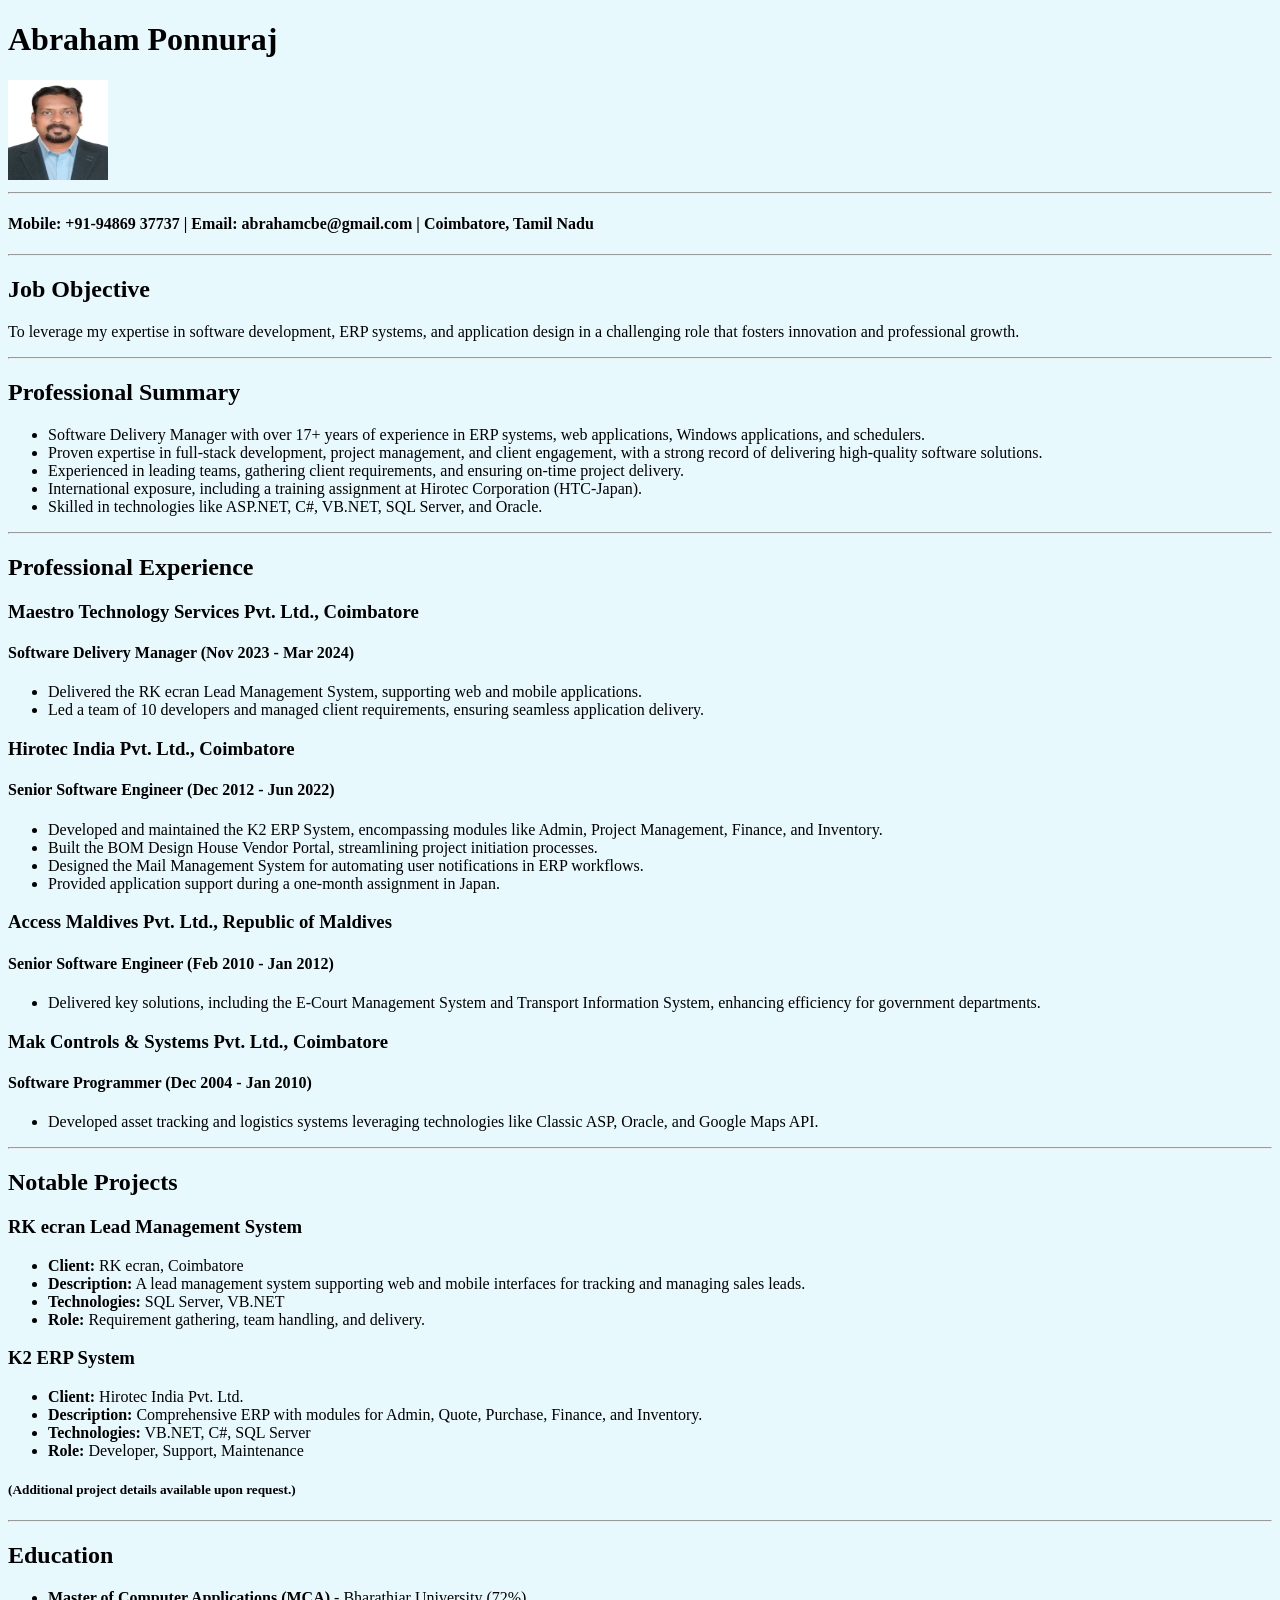
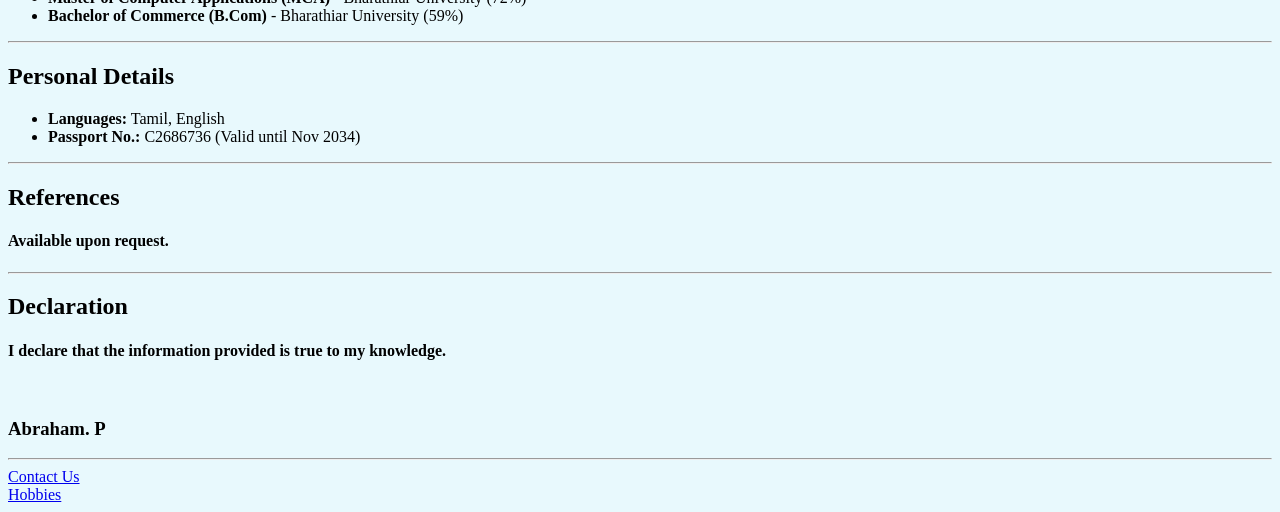
<file: index.html>
<!DOCTYPE html>
<html lang="en">
<head>
    <meta charset="UTF-8">
    <meta name="viewport" content="width=device-width, initial-scale=1.0">
    <title>Abraham Ponnuraj Resume</title>
</head>
<body bgcolor="#e8f9fd">
    <h1>Abraham Ponnuraj</h1>
    <img src="./images/abraham village nagar.jpg" height="100" width="100" />
    <hr/>
    <h4>Mobile: +91-94869 37737 | Email: abrahamcbe@gmail.com | Coimbatore, Tamil Nadu</h4>
    <hr/>
    <h2>Job Objective</h2>
    <p>To leverage my expertise in software development, ERP systems, and application design in a challenging role that fosters innovation and professional growth.</p>
    <hr />
    <h2>Professional Summary</h2>
    <p>
        <ul>
            <li>Software Delivery Manager with over 17+ years of experience in ERP systems, web applications, Windows applications, and schedulers.</li>
            <li>Proven expertise in full-stack development, project management, and client engagement, with a strong record of delivering high-quality software solutions.</li>
            <li>Experienced in leading teams, gathering client requirements, and ensuring on-time project delivery.</li>
            <li>International exposure, including a training assignment at Hirotec Corporation (HTC-Japan).</li>
            <li>Skilled in technologies like ASP.NET, C#, VB.NET, SQL Server, and Oracle.</li>
        </ul>
    </p>
    <hr />
    <h2>Professional Experience</h2>
    <h3>Maestro Technology Services Pvt. Ltd., Coimbatore</h3>
    <h4>Software Delivery Manager (Nov 2023 - Mar 2024)</h4>
    <ul>
        <li>Delivered the RK ecran Lead Management System, supporting web and mobile applications.</li>
        <li>Led a team of 10 developers and managed client requirements, ensuring seamless application delivery.</li>
    </ul>
    <h3>Hirotec India Pvt. Ltd., Coimbatore</h3>
    <h4>Senior Software Engineer (Dec 2012 - Jun 2022)</h4>
    <ul>
        <li>Developed and maintained the K2 ERP System, encompassing modules like Admin, Project Management, Finance, and Inventory.</li>
        <li>Built the BOM Design House Vendor Portal, streamlining project initiation processes.</li>
        <li>Designed the Mail Management System for automating user notifications in ERP workflows.</li>
        <li>Provided application support during a one-month assignment in Japan.</li>
    </ul>
    <h3>Access Maldives Pvt. Ltd., Republic of Maldives</h3>
    <h4>Senior Software Engineer (Feb 2010 - Jan 2012)</h4>
    <ul>
        <li>Delivered key solutions, including the E-Court Management System and Transport Information System, enhancing efficiency for government departments.</li>
    </ul>
    <h3>Mak Controls & Systems Pvt. Ltd., Coimbatore</h3>
    <h4>Software Programmer (Dec 2004 - Jan 2010)</h4>
    <ul>
        <li>Developed asset tracking and logistics systems leveraging technologies like Classic ASP, Oracle, and Google Maps API.</li>
    </ul>
    <hr />
    <h2>Notable Projects</h2>
    <h3>RK ecran Lead Management System</h3>
    <ul>
        <li><b>Client:</b> RK ecran, Coimbatore</li>
        <li><b>Description:</b> A lead management system supporting web and mobile interfaces for tracking and managing sales leads.</li>
        <li><b>Technologies:</b> SQL Server, VB.NET</li>
        <li><b>Role:</b> Requirement gathering, team handling, and delivery.</li>
    </ul>
    <h3>K2 ERP System</h3>
    <ul>
        <li><b>Client:</b> Hirotec India Pvt. Ltd.</li>
        <li><b>Description:</b> Comprehensive ERP with modules for Admin, Quote, Purchase, Finance, and Inventory.</li>
        <li><b>Technologies:</b> VB.NET, C#, SQL Server</li>
        <li><b>Role:</b> Developer, Support, Maintenance</li>
    </ul>
    <h5>(Additional project details available upon request.)</h5>
    <hr />
    <h2>Education</h2>
    <ul>
        <li><b>Master of Computer Applications (MCA)</b> - Bharathiar University (72%)</li>
        <li><b>Bachelor of Commerce (B.Com)</b> - Bharathiar University (59%)</li>
    </ul>
    <hr />
    <h2>Personal Details</h2>
    <ul>
        <li><b>Languages:</b> Tamil, English</li>
        <li><b>Passport No.:</b> C2686736 (Valid until Nov 2034)</li>
    </ul>
    <hr />
    <h2>References</h2>
    <h4>Available upon request.</h4>
    <hr />
    <h2>Declaration</h2>
    <h4>I declare that the information provided is true to my knowledge.</h4>
    <br/>
    <h3>Abraham. P</h3>
    <hr />
    <footer bgcolor="blue">
        <a href="./Contactus.html" alt="Contact" target="_blank">Contact Us</a>
        <br />
        <a href="./Hobbies.html" alt="Hobbies" target="_blank">Hobbies</a>
    </footer>
</body>
</html>
</file>
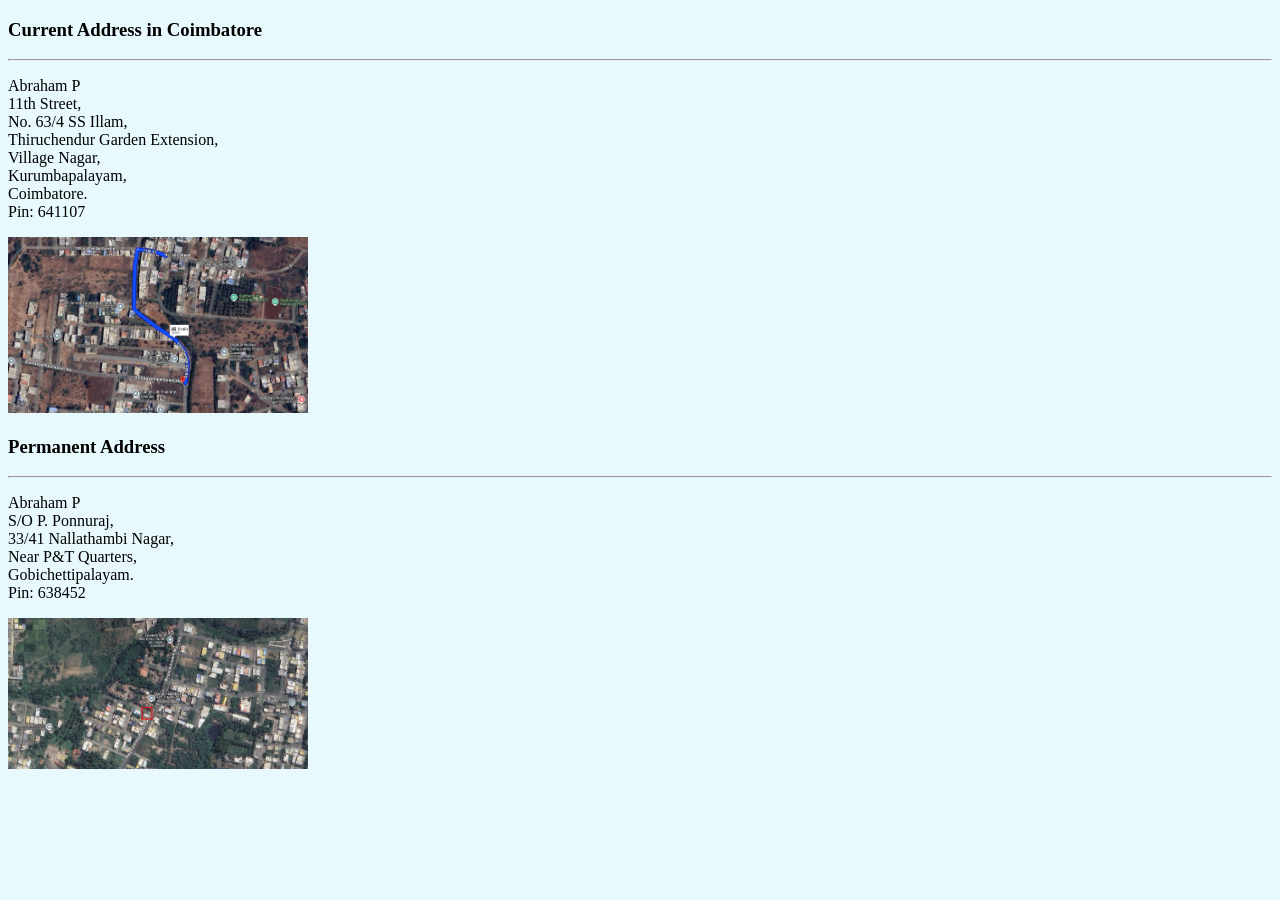
<file: Contactus.html>
<!DOCTYPE html>
<html lang="en">
<head>
    <meta charset="UTF-8">
    <meta name="viewport" content="width=device-width, initial-scale=1.0">
    <title>Abraham Contact Details</title>
</head>
<body bgcolor="#e8f9fd">
    <h3>Current Address in Coimbatore</h3>
    <hr/>
    <p>
        Abraham P <br/>
        11th Street, <br />
        No. 63/4 SS Illam,<br/>
        Thiruchendur Garden Extension,<br/>
        Village Nagar, <br/>
        Kurumbapalayam,<br/>
        Coimbatore.<br/>
        Pin: 641107
    </p>
    <img src="./images/Abraham_Home_Location_Coimbatore.jpg" width="300" alt="Present Address"/>
    <h3>Permanent Address</h3>
    <hr/>
    <p>
        Abraham P<br/>
        S/O P. Ponnuraj,<br/>
        33/41 Nallathambi Nagar,<br/>
        Near P&T Quarters,<br/>
        Gobichettipalayam. <br/>
        Pin: 638452
    </p>
    <img src="./images/Gobi_Location.jpg" width="300" alt="Permanent Address"/>
</body>
</html>
</file>
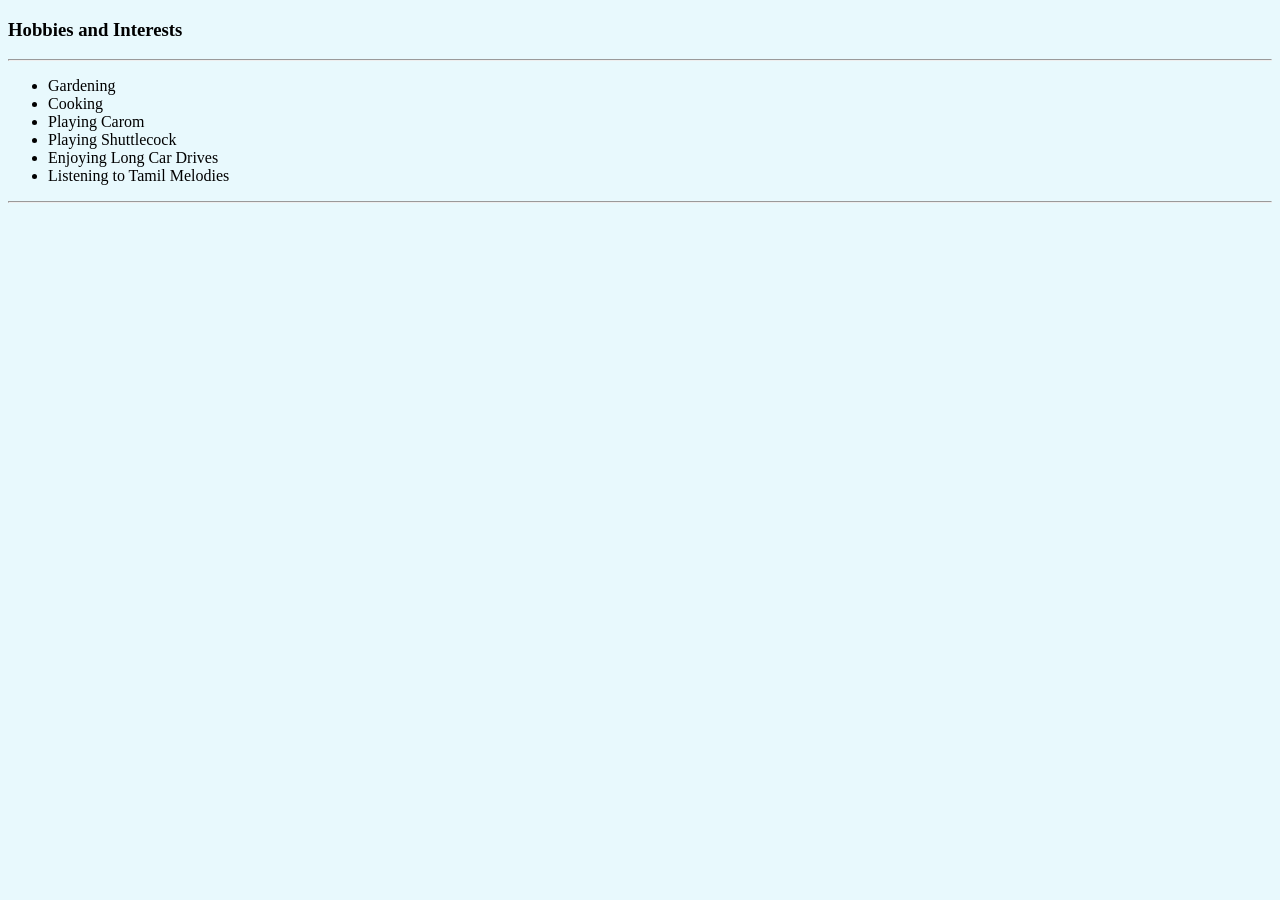
<file: Hobbies.html>
<!DOCTYPE html>
<html lang="en">
<head>
    <meta charset="UTF-8">
    <meta name="viewport" content="width=device-width, initial-scale=1.0">
    <title>Abraham's Hobbies</title>
</head>
<body bgcolor="#e8f9fd">
    <h3>Hobbies and Interests</h3>
    <hr />
    <ul>
        <li>Gardening</li>
        <li>Cooking</li>
        <li>Playing Carom</li>
        <li>Playing Shuttlecock</li>
        <li>Enjoying Long Car Drives</li>
        <li>Listening to Tamil Melodies</li>
    </ul>
    <hr />
</body>
</html>
</file>
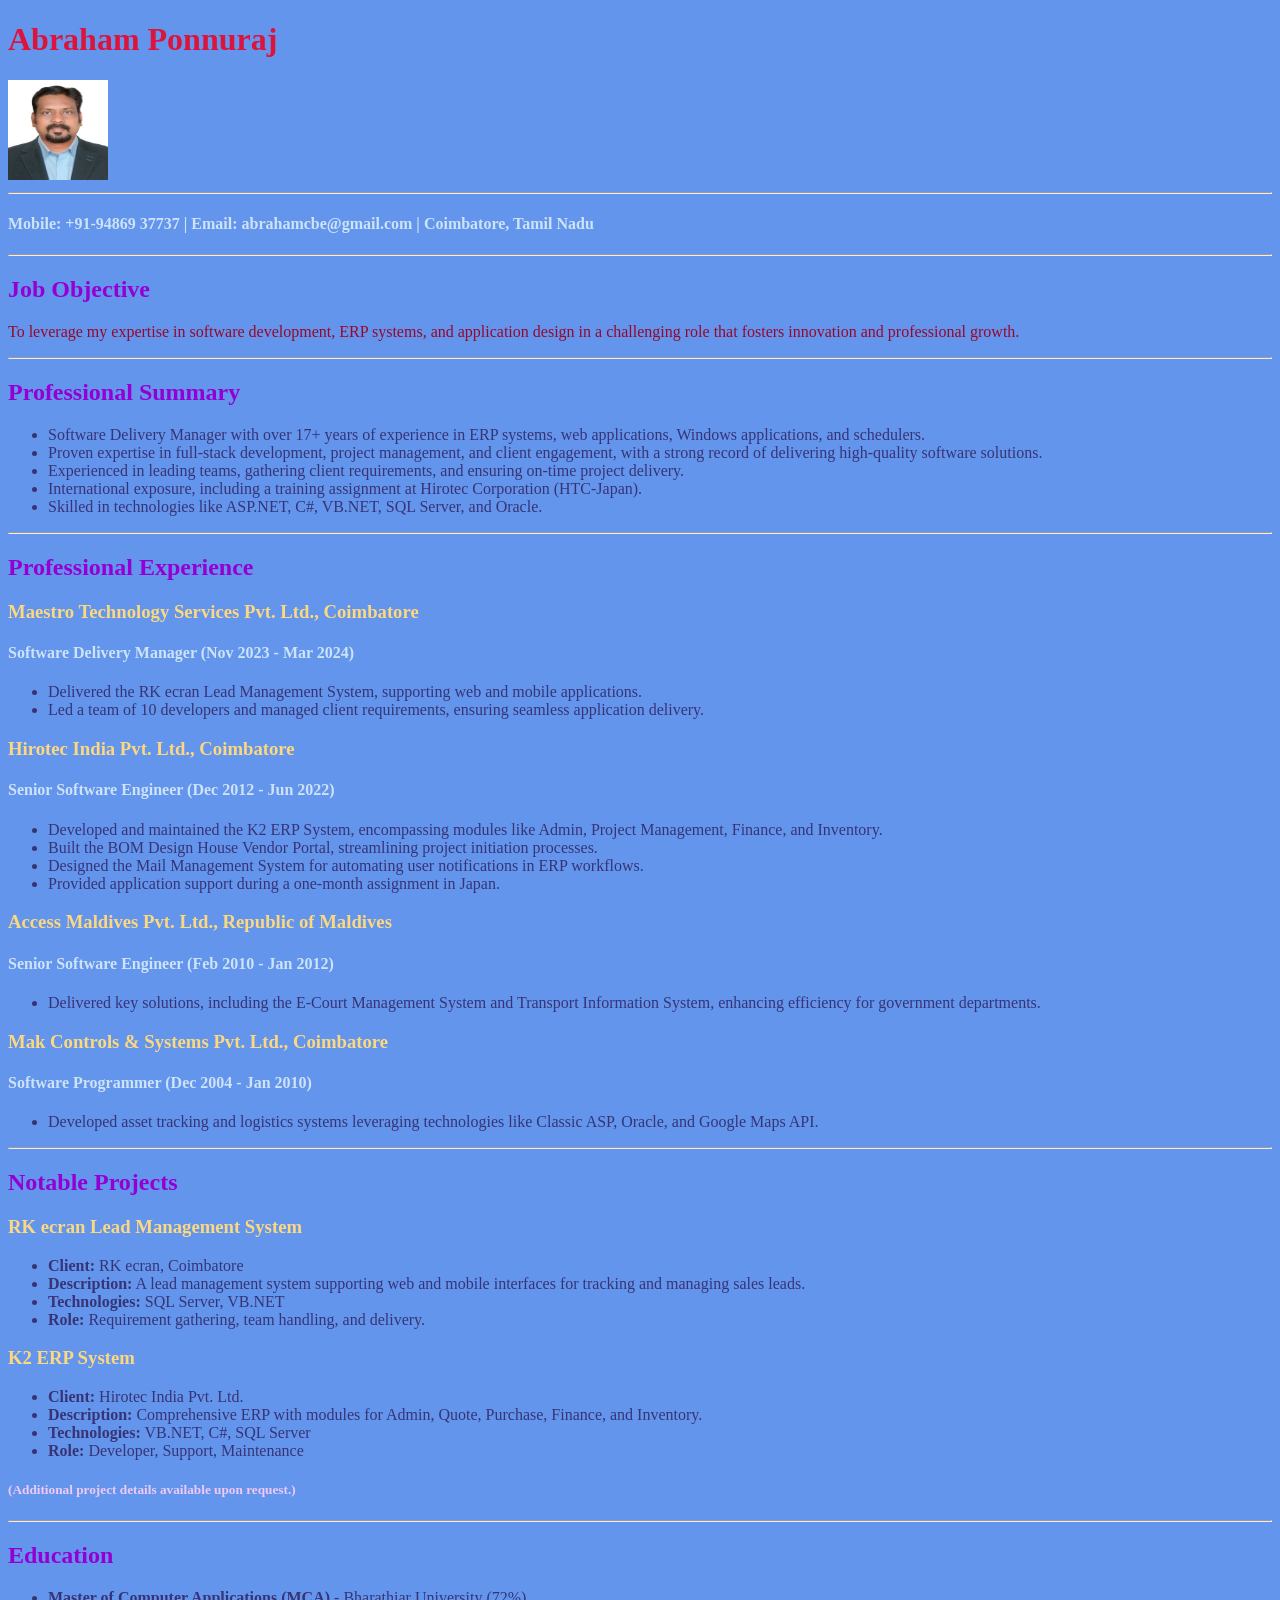
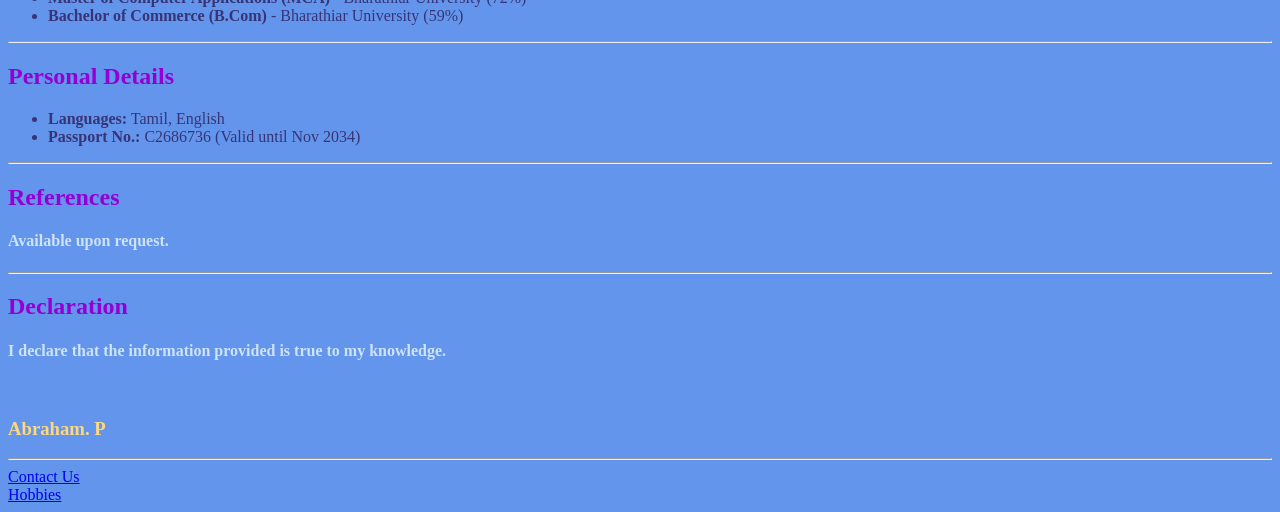
<file: newprofilewithcssstyle.html>
<!DOCTYPE html>
<html lang="en">
<head>
    <meta charset="UTF-8">
    <meta name="viewport" content="width=device-width, initial-scale=1.0">
    <title>Abraham Ponnuraj Resume</title>
    <link rel="stylesheet" href="./style.css" />
</head>
<body>
    <h1>Abraham Ponnuraj</h1>
    <img src="./images/abraham village nagar.jpg" height="100" width="100" />
    <hr/>
    <h4>Mobile: +91-94869 37737 | Email: abrahamcbe@gmail.com | Coimbatore, Tamil Nadu</h4>
    <hr/>
    <h2>Job Objective</h2>
    <p>To leverage my expertise in software development, ERP systems, and application design in a challenging role that fosters innovation and professional growth.</p>
    <hr />
    <h2>Professional Summary</h2>
    <p>
        <ul>
            <li>Software Delivery Manager with over 17+ years of experience in ERP systems, web applications, Windows applications, and schedulers.</li>
            <li>Proven expertise in full-stack development, project management, and client engagement, with a strong record of delivering high-quality software solutions.</li>
            <li>Experienced in leading teams, gathering client requirements, and ensuring on-time project delivery.</li>
            <li>International exposure, including a training assignment at Hirotec Corporation (HTC-Japan).</li>
            <li>Skilled in technologies like ASP.NET, C#, VB.NET, SQL Server, and Oracle.</li>
        </ul>
    </p>
    <hr />
    <h2>Professional Experience</h2>
    <h3>Maestro Technology Services Pvt. Ltd., Coimbatore</h3>
    <h4>Software Delivery Manager (Nov 2023 - Mar 2024)</h4>
    <ul>
        <li>Delivered the RK ecran Lead Management System, supporting web and mobile applications.</li>
        <li>Led a team of 10 developers and managed client requirements, ensuring seamless application delivery.</li>
    </ul>
    <h3>Hirotec India Pvt. Ltd., Coimbatore</h3>
    <h4>Senior Software Engineer (Dec 2012 - Jun 2022)</h4>
    <ul>
        <li>Developed and maintained the K2 ERP System, encompassing modules like Admin, Project Management, Finance, and Inventory.</li>
        <li>Built the BOM Design House Vendor Portal, streamlining project initiation processes.</li>
        <li>Designed the Mail Management System for automating user notifications in ERP workflows.</li>
        <li>Provided application support during a one-month assignment in Japan.</li>
    </ul>
    <h3>Access Maldives Pvt. Ltd., Republic of Maldives</h3>
    <h4>Senior Software Engineer (Feb 2010 - Jan 2012)</h4>
    <ul>
        <li>Delivered key solutions, including the E-Court Management System and Transport Information System, enhancing efficiency for government departments.</li>
    </ul>
    <h3>Mak Controls & Systems Pvt. Ltd., Coimbatore</h3>
    <h4>Software Programmer (Dec 2004 - Jan 2010)</h4>
    <ul>
        <li>Developed asset tracking and logistics systems leveraging technologies like Classic ASP, Oracle, and Google Maps API.</li>
    </ul>
    <hr />
    <h2>Notable Projects</h2>
    <h3>RK ecran Lead Management System</h3>
    <ul>
        <li><b>Client:</b> RK ecran, Coimbatore</li>
        <li><b>Description:</b> A lead management system supporting web and mobile interfaces for tracking and managing sales leads.</li>
        <li><b>Technologies:</b> SQL Server, VB.NET</li>
        <li><b>Role:</b> Requirement gathering, team handling, and delivery.</li>
    </ul>
    <h3>K2 ERP System</h3>
    <ul>
        <li><b>Client:</b> Hirotec India Pvt. Ltd.</li>
        <li><b>Description:</b> Comprehensive ERP with modules for Admin, Quote, Purchase, Finance, and Inventory.</li>
        <li><b>Technologies:</b> VB.NET, C#, SQL Server</li>
        <li><b>Role:</b> Developer, Support, Maintenance</li>
    </ul>
    <h5>(Additional project details available upon request.)</h5>
    <hr />
    <h2>Education</h2>
    <ul>
        <li><b>Master of Computer Applications (MCA)</b> - Bharathiar University (72%)</li>
        <li><b>Bachelor of Commerce (B.Com)</b> - Bharathiar University (59%)</li>
    </ul>
    <hr />
    <h2>Personal Details</h2>
    <ul>
        <li><b>Languages:</b> Tamil, English</li>
        <li><b>Passport No.:</b> C2686736 (Valid until Nov 2034)</li>
    </ul>
    <hr />
    <h2>References</h2>
    <h4>Available upon request.</h4>
    <hr />
    <h2>Declaration</h2>
    <h4>I declare that the information provided is true to my knowledge.</h4>
    <br/>
    <h3>Abraham. P</h3>
    <hr />
    <footer bgcolor="blue">
        <a href="./Contactus.html" alt="Contact" target="_blank">Contact Us</a>
        <br />
        <a href="./Hobbies.html" alt="Hobbies" target="_blank">Hobbies</a>
    </footer>
</body>
</html>
</file>
<file: style.css>
body{
    background-color: cornflowerblue;
}
h1{
    color:crimson
}
h2{
    color:darkviolet
}
h3{
    color:rgb(252, 216, 126)
}
h4{
    color:rgb(205, 227, 248)
}
h5{
    color:rgb(239, 202, 245)
}
h6{
    color:rgb(44, 148, 228)
}
p{
    color:rgb(152, 7, 43)
}
li{
    color:rgb(55, 52, 117)
}
</file>
